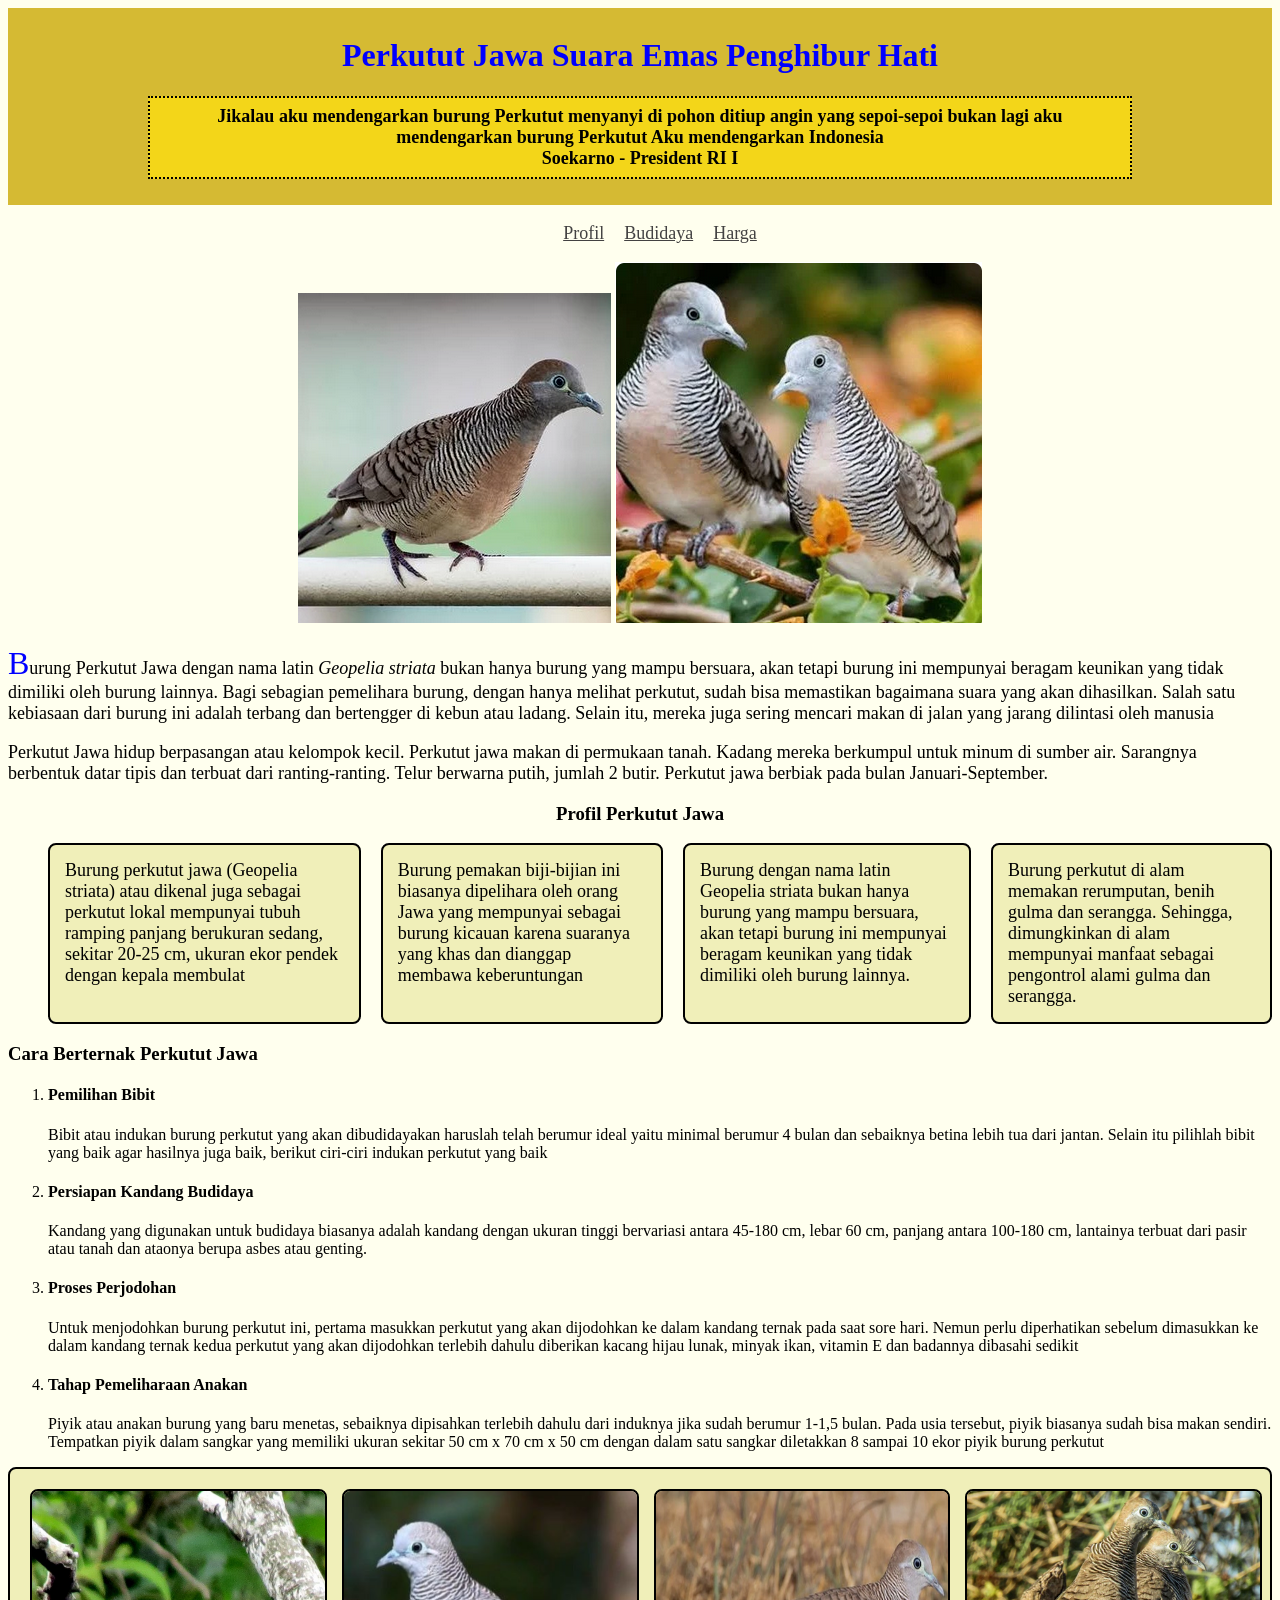
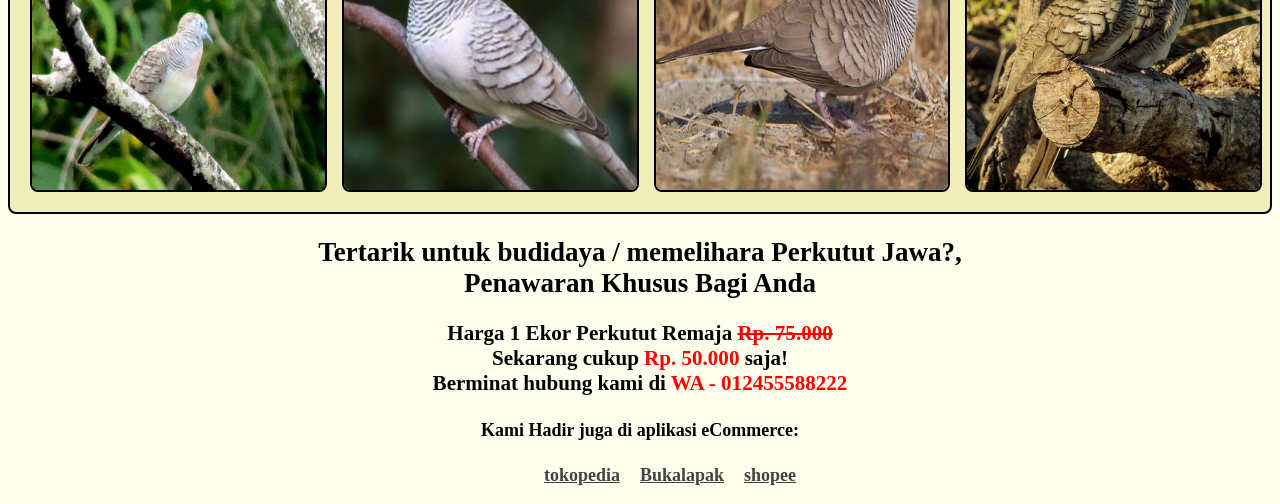
<file: index.html>
<!DOCTYPE html>
<html lang="id">

<head>
    <title>Burung Perkutut Jawa</title>
    <link rel="stylesheet" href="css/styleku.css">
    <meta name="description" content="Budidaya Perkutut Jawa">
</head>

<body>
    <div id="header">
        <h1>Perkutut Jawa Suara Emas Penghibur Hati</h1>
        <blockquote>
            Jikalau aku mendengarkan burung Perkutut
            menyanyi di pohon ditiup angin yang sepoi-sepoi
            bukan lagi aku mendengarkan burung Perkutut
            Aku mendengarkan Indonesia <br />
            <span id="soekarno">Soekarno - President RI I</span>
        </blockquote>
    </div>
    <div>
        <ul>
            <li><a href="#profil">Profil</a></li>
            <li><a href="#berternak">Budidaya</a></li>
            <li><a href="#harga">Harga</a></li>
        </ul>

    </div>
    <div class="gambar">
        <img src="images/burung2.png" alt="Burung Perkutut Jawa" />
        <img src="images/burung1.png" alt="Burung Suara Emas" />
    </div>
    <div class="isi">
        <p>
            Burung <span class="jawa">Perkutut Jawa</span> dengan nama latin <i>Geopelia striata</i> bukan hanya burung
            yang mampu bersuara,
            akan tetapi burung ini mempunyai beragam keunikan yang tidak dimiliki oleh burung lainnya. Bagi sebagian
            pemelihara burung, dengan hanya melihat perkutut,
            sudah bisa memastikan bagaimana suara yang akan dihasilkan.
            Salah satu kebiasaan dari burung ini adalah terbang dan bertengger di kebun atau ladang. Selain itu, mereka
            juga sering mencari makan di jalan yang jarang dilintasi oleh manusia </p>
        <p>
            Perkutut Jawa hidup berpasangan atau kelompok kecil. Perkutut jawa makan di permukaan tanah. Kadang mereka
            berkumpul untuk minum di sumber air.
            Sarangnya berbentuk datar tipis dan terbuat dari ranting-ranting.
            Telur berwarna putih, jumlah 2 butir. Perkutut jawa berbiak pada bulan Januari-September.
        </p>

    </div>
    <div id="profil">

        <h3>Profil Perkutut Jawa</h3>
        <a name="profil" />
        <ul>
            <li>Burung perkutut jawa (Geopelia striata) atau dikenal juga sebagai perkutut lokal mempunyai tubuh ramping
                panjang berukuran sedang, sekitar 20-25 cm, ukuran ekor pendek dengan kepala membulat</li>
            <li>Burung pemakan biji-bijian ini biasanya dipelihara oleh orang Jawa yang mempunyai sebagai burung kicauan
                karena suaranya yang khas dan dianggap membawa keberuntungan</li>
            <li>Burung dengan nama latin Geopelia striata bukan hanya burung yang mampu bersuara, akan tetapi burung ini
                mempunyai beragam keunikan yang tidak dimiliki oleh burung lainnya.</li>
            <li>Burung perkutut di alam memakan rerumputan, benih gulma dan serangga. Sehingga, dimungkinkan di alam
                mempunyai manfaat sebagai pengontrol alami gulma dan serangga.</li>
        </ul>
    </div>
    <div id="beternak">
        <h3>Cara Berternak Perkutut Jawa</h3>
        <a name="berternak" />
        <ol>
            <li>
                <h4>Pemilihan Bibit</h4>
                <p>
                    Bibit atau indukan burung perkutut yang akan dibudidayakan haruslah telah berumur ideal yaitu
                    minimal berumur 4 bulan dan sebaiknya betina lebih tua dari jantan. Selain itu pilihlah bibit yang
                    baik agar hasilnya juga baik, berikut ciri-ciri indukan perkutut yang baik
                </p>
            </li>
            <li>
                <h4>Persiapan Kandang Budidaya</h4>
                <p>
                    Kandang yang digunakan untuk budidaya biasanya adalah kandang dengan ukuran tinggi bervariasi antara
                    45-180 cm, lebar 60 cm, panjang antara 100-180 cm, lantainya terbuat dari pasir atau tanah dan
                    ataonya berupa asbes atau genting.
                </p>
            </li>
            <li>
                <h4>Proses Perjodohan</h4>
                <p>
                    Untuk menjodohkan burung perkutut ini, pertama masukkan perkutut yang akan dijodohkan ke dalam
                    kandang ternak pada saat sore hari. Nemun perlu diperhatikan sebelum dimasukkan ke dalam kandang
                    ternak kedua perkutut yang akan dijodohkan terlebih dahulu diberikan kacang hijau lunak, minyak
                    ikan, vitamin E dan badannya dibasahi sedikit
                </p>
            </li>
            <li>
                <h4>Tahap Pemeliharaan Anakan</h4>
                <p>
                    Piyik atau anakan burung yang baru menetas, sebaiknya dipisahkan terlebih dahulu dari induknya jika
                    sudah berumur 1-1,5 bulan. Pada usia tersebut, piyik biasanya sudah bisa makan sendiri. Tempatkan
                    piyik dalam sangkar yang memiliki ukuran sekitar 50 cm x 70 cm x 50 cm dengan dalam satu sangkar
                    diletakkan 8 sampai 10 ekor piyik burung perkutut
                </p>
            </li>
        </ol>
    </div>
    <div class="koleksi">
        <img src="images/burung4.png" />
        <img src="images/burung3.png" />
        <img src="images/burung5.png" />
        <img src="images/burung6.png" />
    </div>
    <div class="promo">
        <h2>Tertarik untuk budidaya / memelihara Perkutut Jawa?,
            <br />Penawaran Khusus Bagi Anda
        </h2>
        <h3>
            Harga 1 Ekor Perkutut Remaja <del>Rp. 75.000</del> <br />
            Sekarang cukup <strong>Rp. 50.000</strong> saja!
            <br />
            <a name="harga" />
            Berminat hubung kami di <span id="Wa">WA - 012455588222</span>
        </h3>
        <h4>Kami Hadir juga di aplikasi eCommerce:</h4>
        <ol>
            <li><a href="tokopedia.com">tokopedia</a></li>
            <li><a href="bukakapak.com">Bukalapak</a></li>
            <li><a href="shopee.com">shopee</a></li>
        </ol>
    </div>

</body>

</html>
</file>
<file: css/styleku.css>
body {
    background-color: #ffffee;
}

#header {
    background-color: #d5ba33;
    text-align: center;
    padding: 8px 100px;
}

#header h1 {
    font-weight: bold;
    font-size: xx-large;
    color: blue;
}

#header blockquote {
    background-color: #f3d619;
    border: 2px dotted black;
    font-weight: bold;
    font-size: large;
    padding: 8px 15px;
}

ul {
    display: flex;
    justify-content: center;
    gap: 20px;
    font-size: large;
    list-style: none;
}

li a {
    color: rgb(67, 66, 66);
}

.gambar {
    text-align: center;
    gap: 10px;
}

.isi {
    font-size: large;

    & p:first-child:first-letter {
        color: blue;
        font-size: xx-large;
    }
}

#profil {

    h3 {
        text-align: center;
    }

    li {
        border: 2px solid black;
        border-radius: 8px;
        background-color: #f0efb9;
        gap: 10px;
        padding: 15px;
    }
}

.koleksi {
    display: flex;
    background-color: #f0efb9;
    border: 2px solid black;
    border-radius: 8px;
    padding: 20px;
    gap: 15px;

    & img{
        border: 2px solid black;
        border-radius: 8px;
        width: 24%;
    }
}
.promo {
    text-align: center;
    font-size: large;
    font-weight: bold;
    color: black;

    & ol {
        display: flex;
        justify-content: center;
        gap: 20px;
        list-style: none;
    }
    del {
        color: red;
    }

    strong {
        color: red;
    }

    span {
        color: red;
    }
}
</file>
